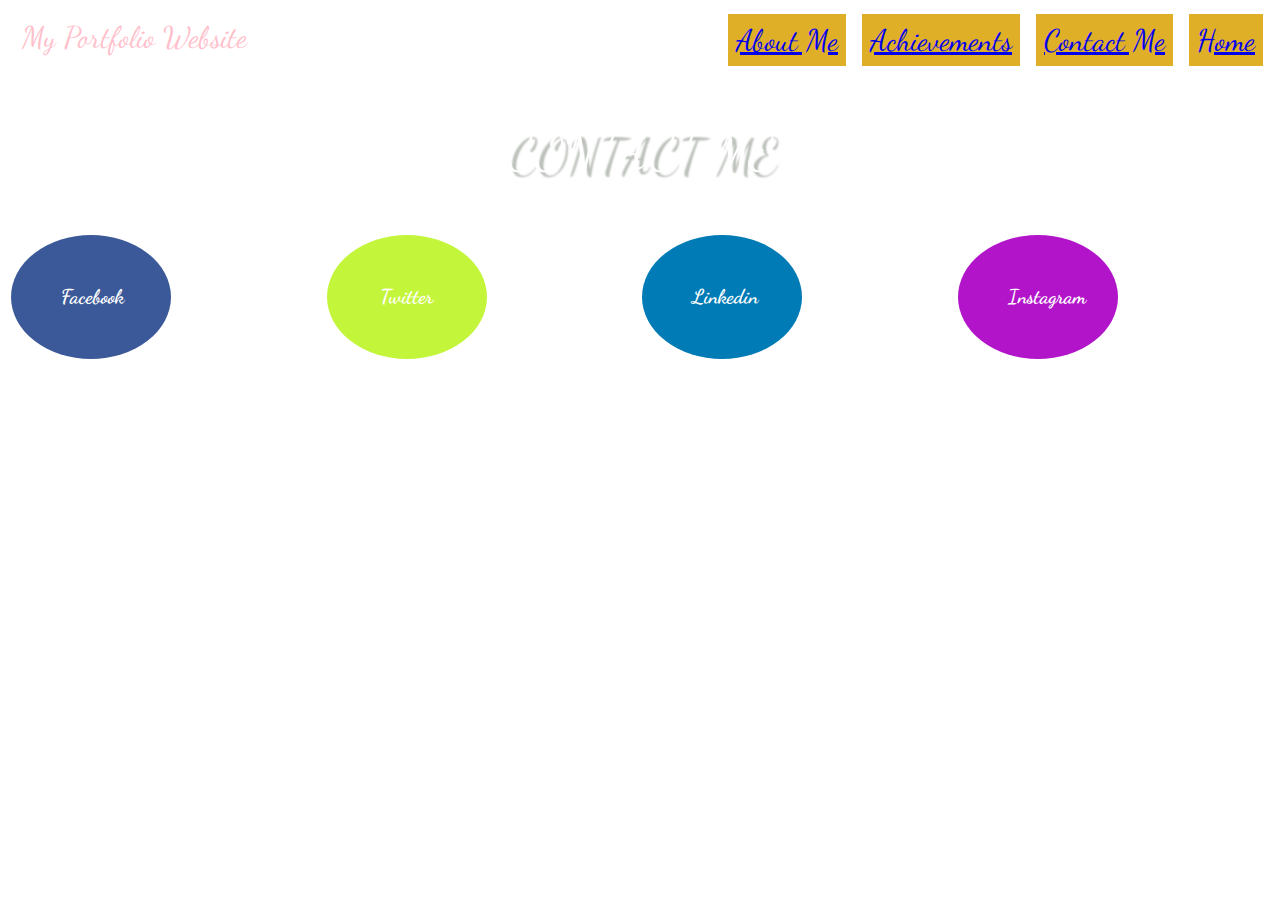
<file: contact.html>
<!DOCTYPE html>
<html>
<head>
	<title>Contact Me</title>
	<link rel="stylesheet" type="text/css" href="contact.css">
	<meta name="viewport" content="width=device-width, initial-scale=1">
	<link href="https://fonts.googleapis.com/css2?family=Dancing+Script:wght@500&display=swap" rel="stylesheet">
</head>
<body>
	<div>
<nav>
	<ul>
		<li class="my">My Portfolio Website</li>
		<li style="float: right;"><a href="index.html">Home</a></li>
		<li style="float: right;"><a href="contact.html">Contact Me</a></li>
		<li style="float: right;"><a href="achievements.html">Achievements</a></li>
		<li style="float: right;"><a href="about.html">About Me</a></li>
	</ul>
</nav>
</div>
<p style="text-align: center; text-shadow: 5px 5px 2px #babfb8;">
	CONTACT ME
</p>
<p>
	<table style="width: 100%">
		<tr style="font-size: 20px;">
			<th><a href="https://www.facebook.com/" class="fa fa-facebook">Facebook</a></th>
			<th><a href="https://twitter.com/login?lang=en" class="fa fa-twitter">Twitter</a></th>
			<th><a href="https://www.linkedin.com/" class="fa fa-linkedin">Linkedin</a></th>
			<th><a href="https://www.instagram.com/" class="fa fa-instagram">Instagram</a></th>
		</tr>
	</table>
</p>
</body>
</html>
</file>
<file: contact.css>
body{
  font-family: 'Dancing Script', cursive;
  background-image: url(https://wallpaperaccess.com/full/435901.jpg);
  background-repeat: no-repeat;
  background-size: cover;
  background-attachment: fixed;
}

a{
  display: block;
  padding: 8px;
  background-color: #e0af28;
}

ul{
  list-style-type: none;
  margin: 1px;
  padding: 0;
  overflow: hidden;
}

li{
  float: left;
  display: block;
  color: white;
  text-align: center;
  padding: 6px 8px;
  text-decoration: none;
}

li a:hover {
  background-color: #111;
}

.my{
  color: pink;
  border: 5px solid white;
  border-radius: 10px;
  font-family: 'Dancing Script', cursive;
}

p{
  font-size: 50px;
  color: white;
}

div{
  font-size: 30px;
}

.fa {
  padding: 50px;
  font-size: 20px;
  width: 60px;
  text-align: center;
  text-decoration: none;
  border-radius: 50%;
}

.fa:hover {
    opacity: 0.7;
}

.fa-facebook {
  background: #3B5998;
  color: white;
  }

.fa-twitter {
  background: #c3f53b;
  color: white;
}

.fa-linkedin {
  background: #007bb5;
  color: white;
}

.fa-instagram {
  background: #b114c9;
  color: white;
}
</file>
